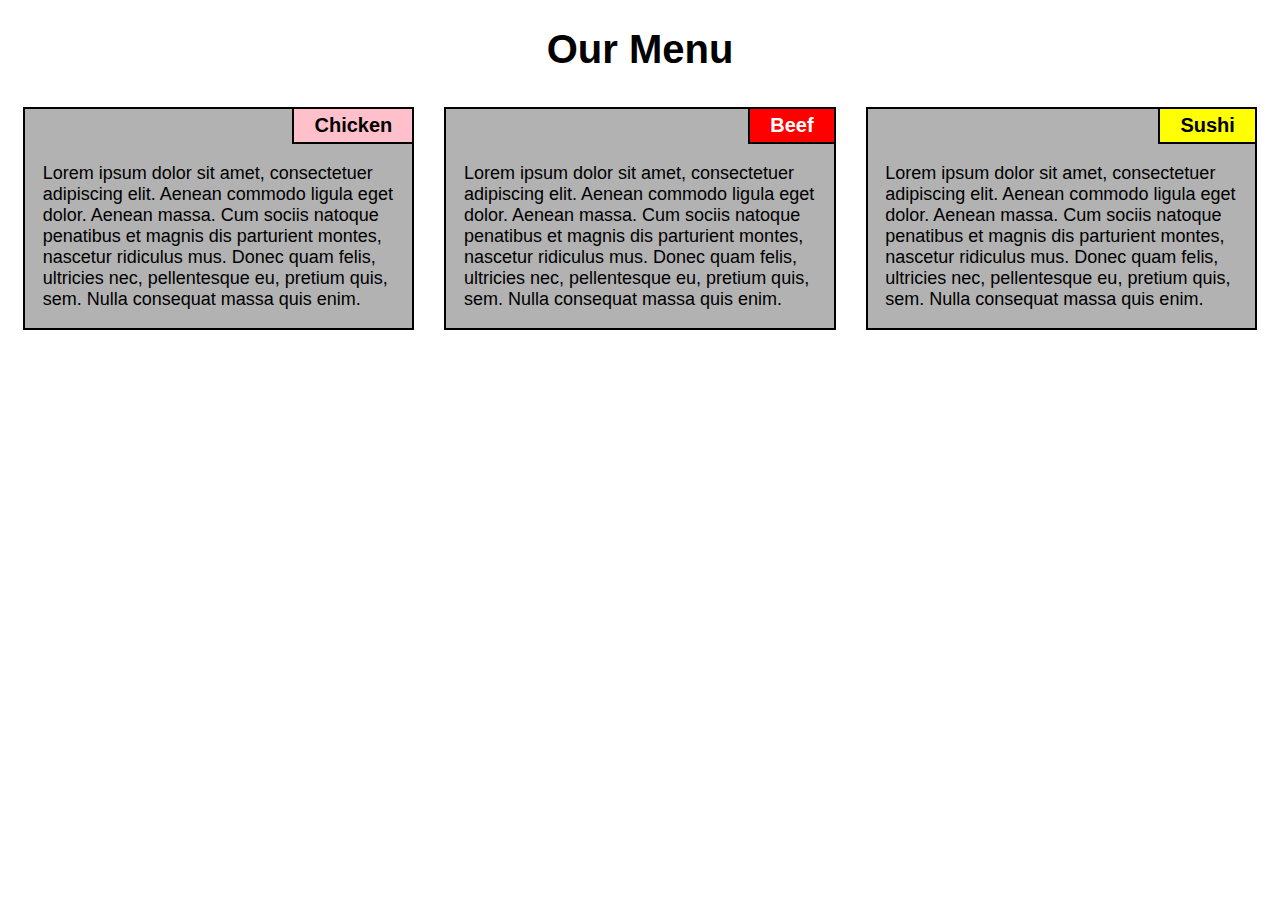
<file: module2/index.html>
<!DOCTYPE html>
<html>

<head>
    <meta charset="utf-8" />
    <meta http-equiv="X-UA-Compatible" content="IE=edge">
    <meta name="viewport" content="width=device-width, initial-scale=1">

    <link rel="stylesheet" href="css/style.css">

    <title>Module2 Assignment</title>
</head>

<body>
    <h1>Our Menu</h1>

    <!-- chicken div -->
    <div class="col-lg-4 col-md-6 col-sm-12">
        <section>
            <h2 id="chicken">Chicken</h2>
            <p class="content">Lorem ipsum dolor sit amet, consectetuer adipiscing elit. Aenean commodo ligula eget dolor. Aenean massa. Cum sociis natoque penatibus et magnis dis parturient montes, nascetur ridiculus mus. Donec quam felis, ultricies nec, pellentesque eu,
                pretium quis, sem. Nulla consequat massa quis enim.</p>
        </section>
    </div>
    <!-- chicken div -->

    <!-- beef div -->
    <div class="col-lg-4 col-md-6 col-sm-12">
        <section>
            <h2 id="beef">Beef</h2>
            <p class="content">Lorem ipsum dolor sit amet, consectetuer adipiscing elit. Aenean commodo ligula eget dolor. Aenean massa. Cum sociis natoque penatibus et magnis dis parturient montes, nascetur ridiculus mus. Donec quam felis, ultricies nec, pellentesque eu,
                pretium quis, sem. Nulla consequat massa quis enim.</p>
        </section>
    </div>
    <!-- beef div -->

    <!-- sushi div -->
    <div class="col-lg-4 col-md-12 col-sm-12">
        <section>
            <h2 id="sushi">Sushi</h2>
            <p class="content">Lorem ipsum dolor sit amet, consectetuer adipiscing elit. Aenean commodo ligula eget dolor. Aenean massa. Cum sociis natoque penatibus et magnis dis parturient montes, nascetur ridiculus mus. Donec quam felis, ultricies nec, pellentesque eu,
                pretium quis, sem. Nulla consequat massa quis enim.</p>
        </section>
    </div>
    <!-- sushi div -->

</body>

</html>
</file>
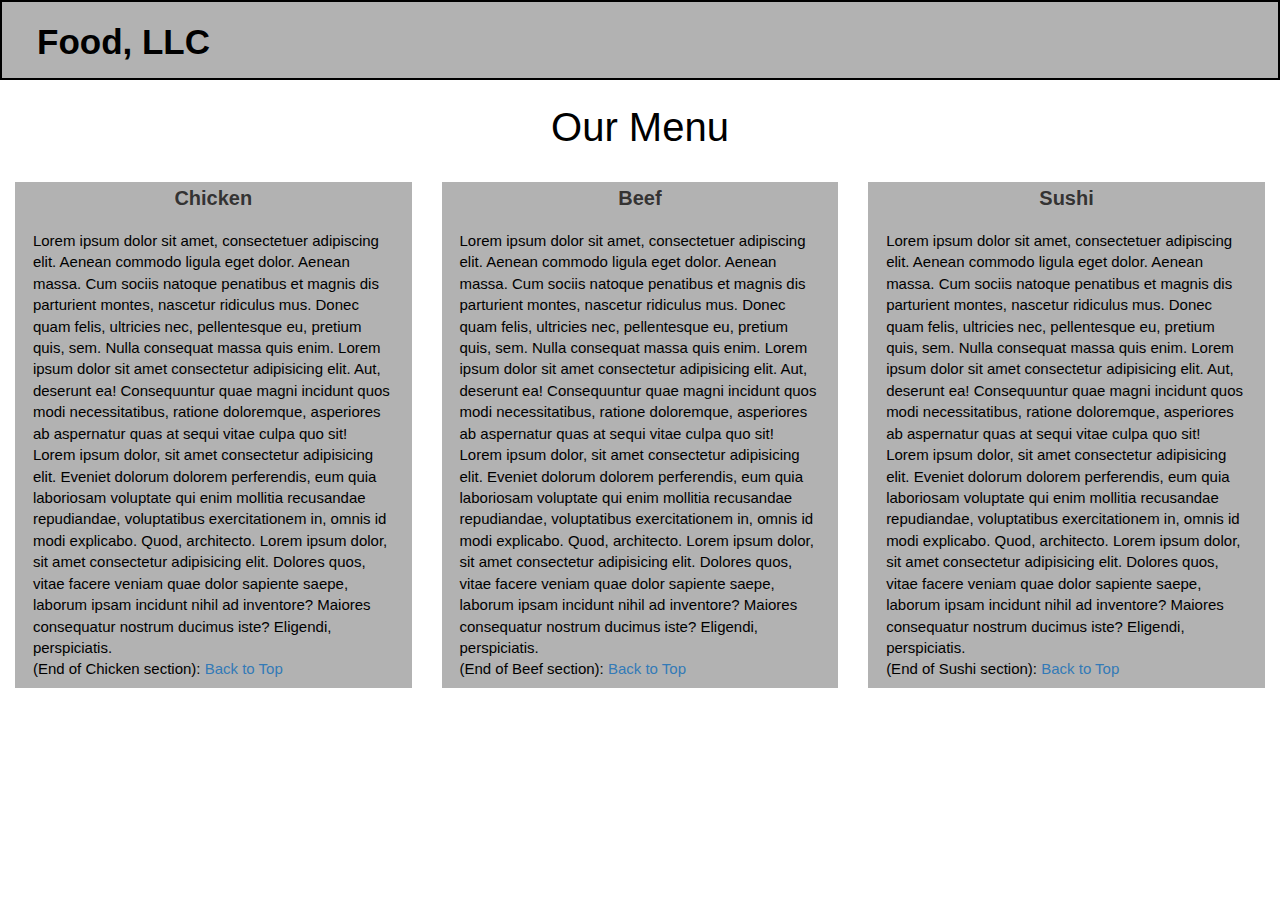
<file: module3-ungraded/index.html>
<!DOCTYPE html>
<html>

<head>
    <meta charset="utf-8" />
    <meta http-equiv="X-UA-Compatible" content="IE=edge">
    <meta name="viewport" content="width=device-width, initial-scale=1">

    <link rel="stylesheet" href="css/bootstrap.min.css">
    <link rel="stylesheet" href="css/style.css">

    <title>Module3 Assignment</title>

</head>

<body>
    <!-- header section -->
    <header>
        <nav id="page-nav-header" class="navbar">
            <div class="nav-header">
                <!-- brand name -->
                <div class="navbar-brand">
                    <a href="index.html">
                        <h1>Food, LLC</h1>
                    </a>
                </div>
                <!-- toggle button -->
                <button type="button" class="navbar-toggle collapsed" data-toggle="collapse" data-target="#collapsable-nav" aria-expanded="true">
						<span class="sr-only">Toggle navigation</span>
						<span class="icon-bar"></span>
						<span class="icon-bar"></span>
						<span class="icon-bar"></span>
					</button>
                <!-- toogle button -->
            </div>
        </nav>
    </header>
    <!-- header section -->


    <!-- toggle dropdown-content -->
    <div id="collapsable-nav" class="navbar-collapse collapse" aria-expanded="false" style="height: 0.989583px;">
        <ul id="nav-list" class="nav navbar-nav visible-xs">
            <li><a href="#chicken" class="text-center">Chicken</a></li>
            <li><a href="#beef" class="text-center">Beef</a></li>
            <li><a href="#sushi" class="text-center">Sushi</a></li>
        </ul>
    </div>
    <!-- toggle dropdown-content -->


    <!-- page-content -->
    <div id="main-content">
        <h1 id="title" class="text-center">Our Menu</h1>
        <!-- chicken div -->
        <div class="col-lg-4 col-md-6 col-sm-12">
            <section>
                <h3 id="chicken" class="text-center">Chicken</h3>
                <p class="content">Lorem ipsum dolor sit amet, consectetuer adipiscing elit. Aenean commodo ligula eget dolor. Aenean massa. Cum sociis natoque penatibus et magnis dis parturient montes, nascetur ridiculus mus. Donec quam felis, ultricies nec, pellentesque
                    eu, pretium quis, sem. Nulla consequat massa quis enim. Lorem ipsum dolor sit amet consectetur adipisicing elit. Aut, deserunt ea! Consequuntur quae magni incidunt quos modi necessitatibus, ratione doloremque, asperiores ab aspernatur
                    quas at sequi vitae culpa quo sit! Lorem ipsum dolor, sit amet consectetur adipisicing elit. Eveniet dolorum dolorem perferendis, eum quia laboriosam voluptate qui enim mollitia recusandae repudiandae, voluptatibus exercitationem in,
                    omnis id modi explicabo. Quod, architecto. Lorem ipsum dolor, sit amet consectetur adipisicing elit. Dolores quos, vitae facere veniam quae dolor sapiente saepe, laborum ipsam incidunt nihil ad inventore? Maiores consequatur nostrum
                    ducimus iste? Eligendi, perspiciatis. <br> (End of Chicken section):
                    <a href="#title">Back to Top</a>
                </p>
            </section>
        </div>
        <!-- chicken div -->

        <!-- beef div -->
        <div class="col-lg-4 col-md-6 col-sm-12">
            <section>
                <h3 id="beef" class="text-center">Beef</h3>
                <p class="content">Lorem ipsum dolor sit amet, consectetuer adipiscing elit. Aenean commodo ligula eget dolor. Aenean massa. Cum sociis natoque penatibus et magnis dis parturient montes, nascetur ridiculus mus. Donec quam felis, ultricies nec, pellentesque
                    eu, pretium quis, sem. Nulla consequat massa quis enim. Lorem ipsum dolor sit amet consectetur adipisicing elit. Aut, deserunt ea! Consequuntur quae magni incidunt quos modi necessitatibus, ratione doloremque, asperiores ab aspernatur
                    quas at sequi vitae culpa quo sit! Lorem ipsum dolor, sit amet consectetur adipisicing elit. Eveniet dolorum dolorem perferendis, eum quia laboriosam voluptate qui enim mollitia recusandae repudiandae, voluptatibus exercitationem in,
                    omnis id modi explicabo. Quod, architecto. Lorem ipsum dolor, sit amet consectetur adipisicing elit. Dolores quos, vitae facere veniam quae dolor sapiente saepe, laborum ipsam incidunt nihil ad inventore? Maiores consequatur nostrum
                    ducimus iste? Eligendi, perspiciatis. <br> (End of Beef section):
                    <a href="#title">Back to Top</a>
                </p>
            </section>
        </div>
        <!-- beef div -->

        <!-- sushi div -->
        <div class="col-lg-4 col-md-12 col-sm-12">
            <section>
                <h3 id="sushi" class="text-center">Sushi</h3>
                <p class="content">Lorem ipsum dolor sit amet, consectetuer adipiscing elit. Aenean commodo ligula eget dolor. Aenean massa. Cum sociis natoque penatibus et magnis dis parturient montes, nascetur ridiculus mus. Donec quam felis, ultricies nec, pellentesque
                    eu, pretium quis, sem. Nulla consequat massa quis enim. Lorem ipsum dolor sit amet consectetur adipisicing elit. Aut, deserunt ea! Consequuntur quae magni incidunt quos modi necessitatibus, ratione doloremque, asperiores ab aspernatur
                    quas at sequi vitae culpa quo sit! Lorem ipsum dolor, sit amet consectetur adipisicing elit. Eveniet dolorum dolorem perferendis, eum quia laboriosam voluptate qui enim mollitia recusandae repudiandae, voluptatibus exercitationem in,
                    omnis id modi explicabo. Quod, architecto. Lorem ipsum dolor, sit amet consectetur adipisicing elit. Dolores quos, vitae facere veniam quae dolor sapiente saepe, laborum ipsam incidunt nihil ad inventore? Maiores consequatur nostrum
                    ducimus iste? Eligendi, perspiciatis. <br> (End of Sushi section):
                    <a href="#title">Back to Top</a>
                </p>
            </section>
        </div>
        <!-- sushi div -->
    </div>
    <!-- page-content end -->


    <script src="javascript/jquery.min.js"></script>
    <script src="javascript/bootstrap.min.js"></script>
</body>

</html>
</file>
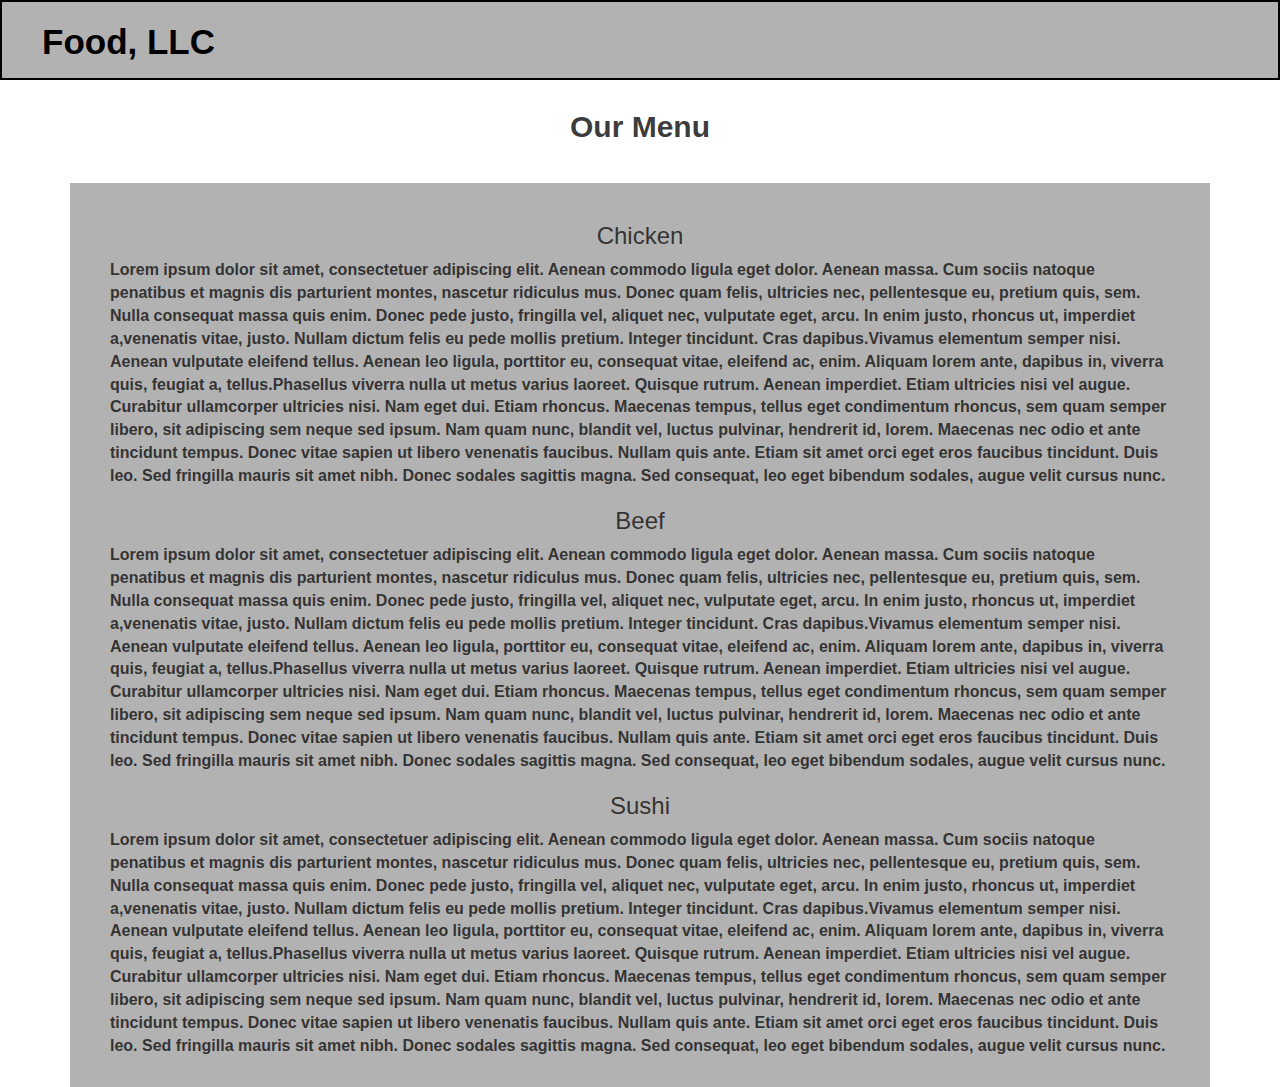
<file: module3/index.html>
<!DOCTYPE html>
<html>

<head>
    <meta charset="utf-8" />
    <meta http-equiv="X-UA-Compatible" content="IE=edge">
    <meta name="viewport" content="width=device-width, initial-scale=1">

    <link rel="stylesheet" href="css/bootstrap.min.css">
    <link rel="stylesheet" href="css/style.css">

    <title>Module3 Assignment</title>

</head>

<body>
    <!-- header section -->
    <header>
        <nav id="page-nav-header" class="navbar">
            <div class="nav-header">
                <!-- brand name -->
                <div class="navbar-brand">
                    <a href="index.html">
                        <h1>Food, LLC</h1>
                    </a>
                </div>
                <!-- toggle button -->
                <button type="button" class="navbar-toggle" data-toggle="collapse" data-target="#collapsable-nav" aria-expanded="true">
						<span class="sr-only">Toggle navigation</span>
						<span class="icon-bar"></span>
						<span class="icon-bar"></span>
						<span class="icon-bar"></span>
					</button>
                <!-- toogle button -->
            </div>
        </nav>
    </header>
    <!-- header section -->


    <!-- toggle dropdown-content -->
    <div id="collapsable-nav" class="navbar-collapse collapse" aria-expanded="false" style="height: 0.989583px;">
        <ul id="nav-list" class="nav navbar-nav visible-xs">
            <li><a href="#chicken" class="text-center">Chicken</a></li>
            <li><a href="#beef" class="text-center">Beef</a></li>
            <li><a href="#sushi" class="text-center">Sushi</a></li>
        </ul>
    </div>
    <!-- toggle dropdown-content -->


    <!-- page-content -->
    <div id="main-content" class="container">
        <h2 id="title" class="text-center">Our Menu</h2>
        <section class="row">
            <div id="content" class="content-bg">
                <h3 id="chicken">Chicken</h3>
                <p>Lorem ipsum dolor sit amet, consectetuer adipiscing elit. Aenean commodo ligula eget dolor. Aenean massa. Cum sociis natoque penatibus et magnis dis parturient montes, nascetur ridiculus mus. Donec quam felis, ultricies nec, pellentesque
                    eu, pretium quis, sem. Nulla consequat massa quis enim. Donec pede justo, fringilla vel, aliquet nec, vulputate eget, arcu. In enim justo, rhoncus ut, imperdiet a,venenatis vitae, justo. Nullam dictum felis eu pede mollis pretium.
                    Integer tincidunt. Cras dapibus.Vivamus elementum semper nisi. Aenean vulputate eleifend tellus. Aenean leo ligula, porttitor eu, consequat vitae, eleifend ac, enim. Aliquam lorem ante, dapibus in, viverra quis, feugiat a, tellus.Phasellus
                    viverra nulla ut metus varius laoreet. Quisque rutrum. Aenean imperdiet. Etiam ultricies nisi vel augue. Curabitur ullamcorper ultricies nisi. Nam eget dui. Etiam rhoncus. Maecenas tempus, tellus eget condimentum rhoncus, sem quam
                    semper libero, sit adipiscing sem neque sed ipsum. Nam quam nunc, blandit vel, luctus pulvinar, hendrerit id, lorem. Maecenas nec odio et ante tincidunt tempus. Donec vitae sapien ut libero venenatis faucibus. Nullam quis ante. Etiam
                    sit amet orci eget eros faucibus tincidunt. Duis leo. Sed fringilla mauris sit amet nibh. Donec sodales sagittis magna. Sed consequat, leo eget bibendum sodales, augue velit cursus nunc.
                </p>
                <h3 id="beef">Beef</h3>
                <p>Lorem ipsum dolor sit amet, consectetuer adipiscing elit. Aenean commodo ligula eget dolor. Aenean massa. Cum sociis natoque penatibus et magnis dis parturient montes, nascetur ridiculus mus. Donec quam felis, ultricies nec, pellentesque
                    eu, pretium quis, sem. Nulla consequat massa quis enim. Donec pede justo, fringilla vel, aliquet nec, vulputate eget, arcu. In enim justo, rhoncus ut, imperdiet a,venenatis vitae, justo. Nullam dictum felis eu pede mollis pretium.
                    Integer tincidunt. Cras dapibus.Vivamus elementum semper nisi. Aenean vulputate eleifend tellus. Aenean leo ligula, porttitor eu, consequat vitae, eleifend ac, enim. Aliquam lorem ante, dapibus in, viverra quis, feugiat a, tellus.Phasellus
                    viverra nulla ut metus varius laoreet. Quisque rutrum. Aenean imperdiet. Etiam ultricies nisi vel augue. Curabitur ullamcorper ultricies nisi. Nam eget dui. Etiam rhoncus. Maecenas tempus, tellus eget condimentum rhoncus, sem quam
                    semper libero, sit adipiscing sem neque sed ipsum. Nam quam nunc, blandit vel, luctus pulvinar, hendrerit id, lorem. Maecenas nec odio et ante tincidunt tempus. Donec vitae sapien ut libero venenatis faucibus. Nullam quis ante. Etiam
                    sit amet orci eget eros faucibus tincidunt. Duis leo. Sed fringilla mauris sit amet nibh. Donec sodales sagittis magna. Sed consequat, leo eget bibendum sodales, augue velit cursus nunc.
                </p>
                <h3 id="sushi">Sushi</h3>
                <p>Lorem ipsum dolor sit amet, consectetuer adipiscing elit. Aenean commodo ligula eget dolor. Aenean massa. Cum sociis natoque penatibus et magnis dis parturient montes, nascetur ridiculus mus. Donec quam felis, ultricies nec, pellentesque
                    eu, pretium quis, sem. Nulla consequat massa quis enim. Donec pede justo, fringilla vel, aliquet nec, vulputate eget, arcu. In enim justo, rhoncus ut, imperdiet a,venenatis vitae, justo. Nullam dictum felis eu pede mollis pretium.
                    Integer tincidunt. Cras dapibus.Vivamus elementum semper nisi. Aenean vulputate eleifend tellus. Aenean leo ligula, porttitor eu, consequat vitae, eleifend ac, enim. Aliquam lorem ante, dapibus in, viverra quis, feugiat a, tellus.Phasellus
                    viverra nulla ut metus varius laoreet. Quisque rutrum. Aenean imperdiet. Etiam ultricies nisi vel augue. Curabitur ullamcorper ultricies nisi. Nam eget dui. Etiam rhoncus. Maecenas tempus, tellus eget condimentum rhoncus, sem quam
                    semper libero, sit adipiscing sem neque sed ipsum. Nam quam nunc, blandit vel, luctus pulvinar, hendrerit id, lorem. Maecenas nec odio et ante tincidunt tempus. Donec vitae sapien ut libero venenatis faucibus. Nullam quis ante. Etiam
                    sit amet orci eget eros faucibus tincidunt. Duis leo. Sed fringilla mauris sit amet nibh. Donec sodales sagittis magna. Sed consequat, leo eget bibendum sodales, augue velit cursus nunc.
                </p>
            </div>
        </section>
    </div>
    <!-- page-content -->


    <script src="javascript/jquery.min.js"></script>
    <script src="javascript/bootstrap.min.js"></script>
</body>

</html>
</file>
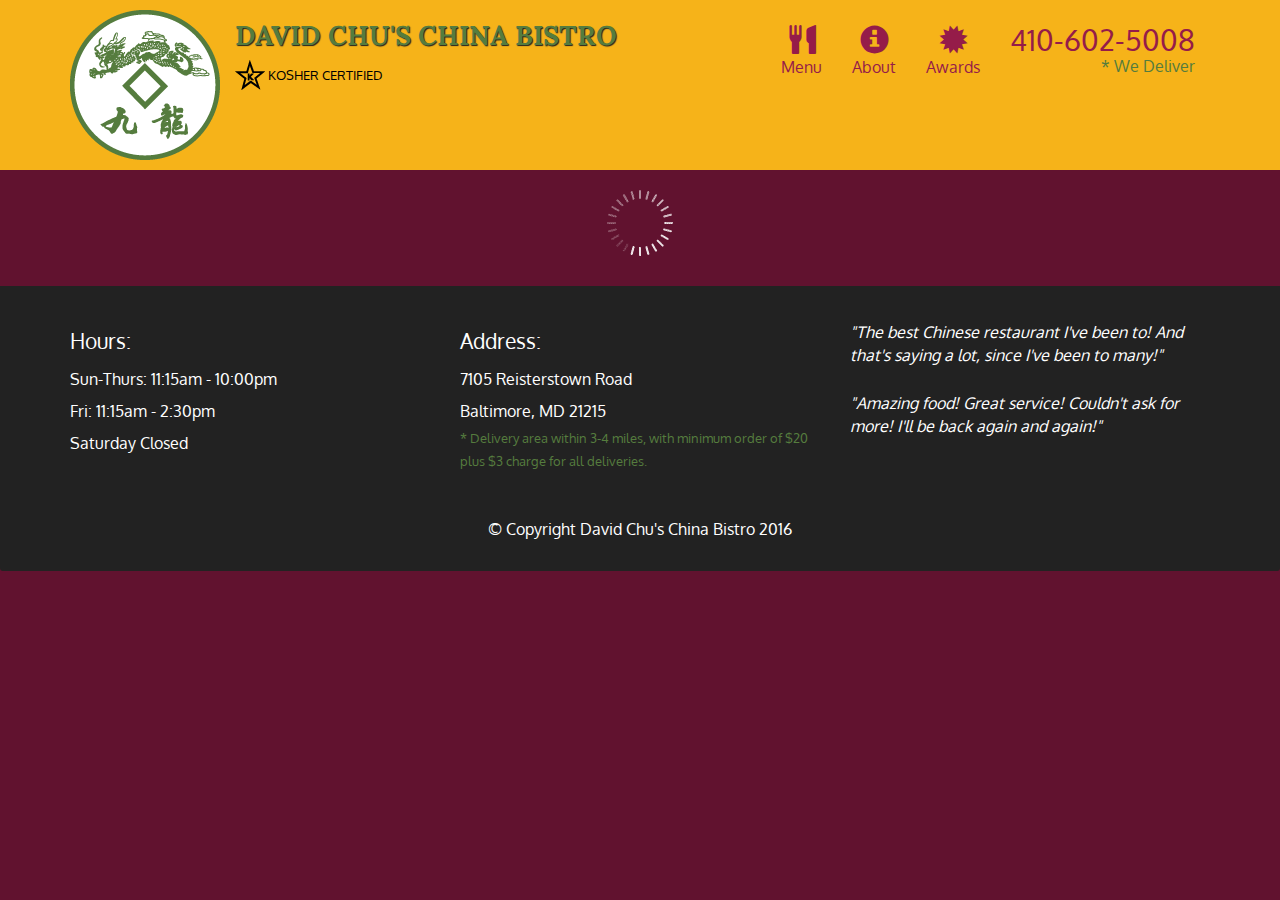
<file: module5/index.html>
<!doctype html>
<html lang="en">
  <head>
    <meta charset="utf-8">
    <meta http-equiv="X-UA-Compatible" content="IE=edge">
    <meta name="viewport" content="width=device-width, initial-scale=1">
    <title>David Chu's China Bistro</title>
    <link rel="stylesheet" href="css/bootstrap.min.css">
    <link rel="stylesheet" href="css/styles.css">
    <link href='https://fonts.googleapis.com/css?family=Oxygen:400,300,700' rel='stylesheet' type='text/css'>
    <link href='https://fonts.googleapis.com/css?family=Lora' rel='stylesheet' type='text/css'>
  </head>
<body>
  <header>
    <nav id="header-nav" class="navbar navbar-default">
      <div class="container">
        <div class="navbar-header">
          <a href="index.html" class="pull-left visible-md visible-lg">
            <div id="logo-img" alt="Logo image"></div>
          </a>

          <div class="navbar-brand">
            <a href="index.html"><h1>David Chu's China Bistro</h1></a>
            <p>
              <img src="images/star-k-logo.png" alt="Kosher certification">
              <span>Kosher Certified</span>
            </p>
          </div>

          <button id="navbarToggle" type="button" class="navbar-toggle collapsed" data-toggle="collapse" data-target="#collapsable-nav" aria-expanded="false">
            <span class="sr-only">Toggle navigation</span>
            <span class="icon-bar"></span>
            <span class="icon-bar"></span>
            <span class="icon-bar"></span>
          </button>
        </div>
        
        <div id="collapsable-nav" class="collapse navbar-collapse">
           <ul id="nav-list" class="nav navbar-nav navbar-right">
            <li id="navHomeButton" class="visible-xs active">
              <a href="index.html">
                <span class="glyphicon glyphicon-home"></span> Home</a>
            </li>
            <li id="navMenuButton">
              <a href="#" onclick="$dc.loadMenuCategories();">
                <span class="glyphicon glyphicon-cutlery"></span><br class="hidden-xs"> Menu</a>
            </li>
            <li>
              <a href="#">
                <span class="glyphicon glyphicon-info-sign"></span><br class="hidden-xs"> About</a>
            </li>
            <li>
              <a href="#">
                <span class="glyphicon glyphicon-certificate"></span><br class="hidden-xs"> Awards</a>
            </li>
            <li id="phone" class="hidden-xs">
              <a href="tel:410-602-5008">
                <span>410-602-5008</span></a><div>* We Deliver</div>
            </li>
          </ul><!-- #nav-list -->
        </div><!-- .collapse .navbar-collapse -->
      </div><!-- .container -->
    </nav><!-- #header-nav -->
  </header>

  <div id="call-btn" class="visible-xs">
    <a class="btn" href="tel:410-602-5008">
    <span class="glyphicon glyphicon-earphone"></span>
    410-602-5008
    </a>
  </div>
  <div id="xs-deliver" class="text-center visible-xs">* We Deliver</div>

  <div id="main-content" class="container"></div>

  <footer class="panel-footer">
    <div class="container">
      <div class="row">
        <section id="hours" class="col-sm-4">
          <span>Hours:</span><br>
          Sun-Thurs: 11:15am - 10:00pm<br>
          Fri: 11:15am - 2:30pm<br>
          Saturday Closed
          <hr class="visible-xs">
        </section>
        <section id="address" class="col-sm-4">
          <span>Address:</span><br>
          7105 Reisterstown Road<br>
          Baltimore, MD 21215
          <p>* Delivery area within 3-4 miles, with minimum order of $20 plus $3 charge for all deliveries.</p>
          <hr class="visible-xs">
        </section>
        <section id="testimonials" class="col-sm-4">
          <p>"The best Chinese restaurant I've been to! And that's saying a lot, since I've been to many!"</p>
          <p>"Amazing food! Great service! Couldn't ask for more! I'll be back again and again!"</p>
        </section>
      </div>
      <div class="text-center">&copy; Copyright David Chu's China Bistro 2016</div>
    </div>
  </footer>

  <!-- jQuery (Bootstrap JS plugins depend on it) -->
  <script src="js/jquery-2.1.4.min.js"></script>
  <script src="js/bootstrap.min.js"></script>
  <script src="js/ajax-utils.js"></script>
  <script src="js/script.js"></script>
</body>
</html>
</file>
<file: module2/css/style.css>
* {
    box-sizing: border-box;
    font-family: Arial, Helvetica, sans-serif;
}

h1 {
    text-align: center;
    color: black;
    margin-bottom: 20px;
    font-size: 40px;
}

section {
    border: 2px solid black;
    background-color: rgba(0, 0, 0, 0.3);
}

h2 {
    float: right;
    border: 2px solid black;
    font-size: 125%;
    padding: 5px 20px 5px 20px;
    margin: -2px -2px;
}

.content {
    margin: 2.5%;
    color: black;
    font-size: 18px;
    padding: 8px;
    padding-top: 45px;
}

#chicken {
    background-color: pink;
}

#beef {
    color: white;
    background-color: red;
}

#sushi {
    background-color: yellow;
}


/* Desktop version(total span = 12) */

@media (min-width: 992px) {
    .col-lg-4 {
        float: left;
        padding: 15px;
    }
    .col-lg-4 {
        width: 33.33%;
    }
}


/* Tablet version */

@media (min-width: 768px) and (max-width: 991px) {
    .col-md-6,
    .col-md-12 {
        float: left;
        padding: 15px;
    }
    .col-md-6 {
        width: 50%;
    }
    .col-md-12 {
        width: 100%;
    }
}


/* Mobile version */

@media (max-width: 767px) {
    .col-sm-12 {
        float: left;
        padding: 15px;
    }
    .col-sm-12 {
        width: 100%;
    }
}
</file>
<file: module3-ungraded/css/style.css>
body {
    font-size: 16px;
    color: rgba(34, 33, 33, 0.884);
    font-family: 'Segoe UI', Tahoma, Geneva, Verdana, sans-serif
}

header {
    height: 70px;
}

#page-nav-header {
    background-color: rgba(0, 0, 0, 0.3);
    border-radius: 0;
    border: 2px solid black;
    min-height: 80px;
}

.navbar-brand {
    margin-left: 20px;
}

.navbar-brand>a {
    text-decoration: none;
}

.navbar-brand h1 {
    color: black;
    font-size: 35px;
    font-weight: bold;
    margin-top: 10px;
    margin-bottom: 10px;
    line-height: 30px;
}

.nav-header button.navbar-toggle.collapsed {
    clear: both;
    margin-top: -36px;
    border: 2px solid black;
}

.nav-header button.navbar-toggle {
    clear: both;
    margin-top: -36px;
    border: 2px solid #fff;
}

.nav-header .collapsed .icon-bar {
    border: 2px solid black;
}

.nav-header .icon-bar {
    border: 2px solid #fff;
}

.navbar-toggle .icon-bar+.icon-bar {
    margin-top: 6px;
}

.nav>li {
    border: 1px solid black;
    background-color: #fff;
}

#nav-list li:last-child {
    border-bottom: 2px solid black;
}

#nav-list a:hover {
    background: none;
}

#nav-list a {
    color: black;
    font-weight: bold;
}

h1 {
    color: black;
    margin-bottom: 20px;
    margin-top: 35px;
    font-size: 40px;
}

section {
    background-color: rgba(0, 0, 0, 0.3);
}

h3 {
    font-size: 125%;
    padding: 5px 20px 5px 20px;
    margin: -2px -2px;
    font-weight: bolder;
}

.content {
    font-weight: 500;
    margin: 2.5%;
    color: black;
    font-size: 15px;
    padding: 8px;
}


/* Desktop version(total span = 12) */

@media (min-width: 992px) {
    .col-lg-4 {
        float: left;
        padding: 15px;
    }
    .col-lg-4 {
        width: 33.33%;
    }
}


/* Tablet version */

@media (min-width: 768px) and (max-width: 991px) {
    .col-md-6,
    .col-md-12 {
        float: left;
        padding: 15px;
    }
    .col-md-6 {
        width: 50%;
    }
    .col-md-12 {
        width: 100%;
        margin-top: -10px;
    }
}


/* Mobile version */

@media (max-width: 767px) {
    .col-sm-12 {
        float: left;
        padding: 15px;
    }
    .col-sm-12 {
        width: 100%;
        margin-top: 0px;
    }
}
</file>
<file: module3/css/style.css>
body {
    font-size: 16px;
    color: rgba(34, 33, 33, 0.884);
    font-family: 'Segoe UI', Tahoma, Geneva, Verdana, sans-serif
}

header {
    height: 70px;
}

#page-nav-header {
    background-color: rgba(0, 0, 0, 0.3);
    border-radius: 0;
    border: 2px solid black;
    min-height: 80px;
}

.navbar-brand {
    margin-left: 25px;
}

.navbar-brand>a {
    text-decoration: none;
}

.navbar-brand h1 {
    color: black;
    font-size: 35px;
    font-weight: bold;
    margin-top: 10px;
    margin-bottom: 10px;
    line-height: 30px;
}

.navbar-toggle .icon-bar+.icon-bar {
    margin-top: 6px;
}

.nav>li {
    border: 1px solid black;
    background-color: #fff;
}

#nav-list li:last-child {
    border-bottom: 2px solid black;
}

#nav-list a:hover {
    background: none;
}

.nav-header .icon-bar {
    border: 2px solid black;
}

.nav-header button.navbar-toggle {
    clear: both;
    margin-top: -36px;
    border: 2px solid black;
}

#nav-list a {
    color: black;
    font-weight: bold;
}

#title {
    font-weight: bold;
    margin-bottom: 30px;
    padding-top: 20px;
}

.row {
    padding-top: 10px;
    padding-left: 15px;
    padding-right: 15px;
}

#content p {
    font-weight: bold;
}

.content-bg {
    padding: 20px 40px 20px 40px;
    background-color: rgba(0, 0, 0, 0.3);
    overflow: hidden;
}

h3 {
    text-align: center;
}

.container {
    max-width: 100%;
}

@media (min-width: 1300px) {
    .container {
        width: 1270px;
    }
}

@media (min-width: 1400px) {
    .container {
        width: 1380px;
    }
}

@media (min-width: 1500px) {
    .container {
        width: 1480px;
    }
}
</file>
<file: module5/css/styles.css>
body {
  font-size: 16px;
  color: #fff;
  background-color: #61122f;
  font-family: 'Oxygen', sans-serif;
}

/** HEADER **/
#header-nav {
  background-color: #f6b319;
  border-radius: 0;
  border: 0;
}

#logo-img {
  background: url('../images/restaurant-logo_large.png') no-repeat;
  width: 150px;
  height: 150px;
  margin: 10px 15px 10px 0;
}

.navbar-brand {
  padding-top: 25px;
}
.navbar-brand h1 { /* Restaurant name */
  font-family: 'Lora', serif;
  color: #557c3e;
  font-size: 1.5em;
  text-transform: uppercase;
  font-weight: bold;
  text-shadow: 1px 1px 1px #222;
  margin-top: 0;
  margin-bottom: 0;
  line-height: .75;
}
.navbar-brand a:hover, .navbar-brand a:focus {
  text-decoration: none;
}
.navbar-brand p { /* Kosher cert */
  color: #000;
  text-transform: uppercase;
  font-size: .7em;
  margin-top: 15px;
}
.navbar-brand p span { /* Star-K */
  vertical-align: middle;
}

#nav-list {
  margin-top: 10px;
}
#nav-list a {
  color: #951C49;
  text-align: center;
}
#nav-list a:hover {
  background: #E7E7E7;
}
#nav-list a span {
  font-size: 1.8em;
}

#phone {
  margin-top: 5px;
}
#phone a { /* Phone number */
  text-align: right;
  padding-bottom: 0;
}
#phone div { /* We Deliver */
  color: #557c3e;
  text-align: right;
  padding-right: 15px;
}

.navbar-header button.navbar-toggle, .navbar-header .icon-bar {
  border: 1px solid #61122f;
}
.navbar-header button.navbar-toggle {
  clear: both;
  margin-top: -30px;
}
/* END HEADER */

/* FOOTER */
.panel-footer {
  margin-top: 30px;
  padding-top: 35px;
  padding-bottom: 30px;
  background-color: #222;
  border-top: 0;
}
.panel-footer div.row {
  margin-bottom: 35px;
}
#hours, #address {
  line-height: 2;
}
#hours > span, #address > span {
  font-size: 1.3em;
}
#address p {
  color: #557c3e;
  font-size: .8em;
  line-height: 1.8;
}
#testimonials {
  font-style: italic;
}
#testimonials p:nth-child(2) {
  margin-top: 25px;
}
/* END FOOTER */



/* HOME PAGE */
.container .jumbotron {
  box-shadow: 0 0 50px #3F0C1F;
  border: 2px solid #3F0C1F;
}

#menu-tile, #specials-tile, #map-tile {
  height: 250px;
  width: 100%;
  margin-bottom: 15px;
  position: relative;
  border: 2px solid #3F0C1F;
  overflow: hidden;
}
#menu-tile:hover, #specials-tile:hover, #map-tile:hover {
  box-shadow: 0 1px 5px 1px #cccccc;
}
#menu-tile {
  background: url('../images/menu-tile.jpg') no-repeat;
  background-position: center;
}
#specials-tile {
  background: url('../images/specials-tile.jpg') no-repeat;
  background-position: center;
}
#menu-tile span, #specials-tile span, #map-tile span {
  position: absolute;
  bottom: 0;
  right: 0;
  width: 100%;
  text-align: center;
  font-size: 1.6em;
  text-transform: uppercase;
  background-color: #000;
  color: #fff;
  opacity: .8;
}
/* END HOME PAGE */

/* MENU CATEGORIES PAGE */
.category-tile { 
  position: relative;
  border: 2px solid #3F0C1F;
  overflow: hidden;
  width: 200px;
  height: 200px;
  margin: 0 auto 15px;
}
.category-tile span {
  position: absolute;
  bottom: 0;
  right: 0;
  width: 100%;
  text-align: center;
  font-size: 1.2em;
  text-transform: uppercase;
  background-color: #000;
  color: #fff;
  opacity: .8;
}
.category-tile:hover {
  box-shadow: 0 1px 5px 1px #cccccc;
}

#menu-categories-title + div {
  margin-bottom: 50px;
}
/* END MENU CATEGORIES PAGE */

/* SINGLE CATEGORY PAGE */
.menu-item-tile {
  margin-bottom: 25px;
}
.menu-item-tile hr {
  width: 80%;
}
.menu-item-tile .menu-item-price {
  font-size: 1.1em;
  text-align: right;
  margin-top: -15px;
  margin-right: -15px;
}
.menu-item-tile .menu-item-price span {
  font-size: .6em;
}
.menu-item-photo {
  position: relative;
  border: 2px solid #3F0C1F; 
  overflow: hidden;
  padding: 0;
  margin-right: -15px;
  margin-left: auto;
  margin-bottom: 20px;
  max-width: 250px;
}
.menu-item-photo div {
  position: absolute;
  bottom: 0;
  right: 0;
  width: 80px;
  background-color: #557c3e;
  text-align: center;
}
.menu-item-description {
  padding-right: 30px;
}
h3.menu-item-title {
  margin: 0 0 10px;
}
.menu-item-details {
  font-size: .9em;
  font-style: italic;
}
/* END SINGLE CATEGORY PAGE */


/********** Large devices only **********/
@media (min-width: 1200px) {
  .container .jumbotron {
    background: url('../images/jumbotron_1200.jpg') no-repeat;
    height: 675px;
  }
}

/********** Medium devices only **********/
@media (min-width: 992px) and (max-width: 1199px) {
  /* Header */
  #logo-img {
    background: url('../images/restaurant-logo_medium.png') no-repeat;
    width: 100px;
    height: 100px;
    margin: 5px 5px 5px 0;
  }
  /* End Header */

  /* Home Page */
  .container .jumbotron {
    background: url('../images/jumbotron_992.jpg') no-repeat;
    height: 558px;
  }
  /* End Home Page */
}

/********** Small devices only **********/
@media (min-width: 768px) and (max-width: 991px) {
  /* Home Page */
  .container .jumbotron {
    background: url('../images/jumbotron_768.jpg') no-repeat;
    height: 432px;
  }
  /* End Home Page */
}

/********** Extra small devices only **********/
@media (max-width: 767px) {
  /* Header */
  .navbar-brand {
    padding-top: 10px;
    height: 80px;
  }
  .navbar-brand h1 { /* Restaurant name */
    padding-top: 10px;
    font-size: 5vw; /* 1vw = 1% of viewport width */
  }
  .navbar-brand p { /* Kosher cert */
    font-size: .6em;
    margin-top: 12px;
  }
  .navbar-brand p img { /* Star-K */
    height: 20px;
  }

  #collapsable-nav a { /* Collapsed nav menu text */
    font-size: 1.2em;
  }
  #collapsable-nav a span { /* Collapsed nav menu glyph */
    font-size: 1em;
    margin-right: 5px;
  }

  #call-btn > a {
    font-size: 1.5em;
    display: block;
    margin: 0 20px;
    padding: 10px;
    border: 2px solid #fff;
    background-color: #f6b319;
    color: #951c49;
  }
  #xs-deliver {
    margin-top: 5px;
    font-size: .7em;
    letter-spacing: .1em;
    text-transform: uppercase;
  }
  /* End Header */

  /* Footer */
  .panel-footer section {
    margin-bottom: 30px;
    text-align: center;
  }
  .panel-footer section:nth-child(3) {
    margin-bottom: 0; /* margin already exists on the whole row */
  }
  .panel-footer section hr {
    width: 50%;
  }
  /* End Footer */

  /* Home Page */
  .container .jumbotron {
    margin-top: 30px;
    padding: 0;
  }
  #menu-tile, #specials-tile {
    width: 360px;
    margin: 0 auto 15px;
  }

  .menu-item-photo {
    margin-right: auto;
  }
  .menu-item-tile .menu-item-price {
    text-align: center;
  }
  .menu-item-description {
    text-align: center;;
  }
}


/********** Super extra small devices Only :-) (e.g., iPhone 4) **********/
@media (max-width: 479px) {
  /* Header */
  .navbar-brand h1 { /* Restaurant name */
    padding-top: 5px;
    font-size: 6vw;
  }
  /* End Header */
  
  /* Home page */
  #menu-tile, #specials-tile {
    width: 280px;
    margin: 0 auto 15px;
  }

  .col-xxs-12 {
    position: relative;
    min-height: 1px;
    padding-right: 15px;
    padding-left: 15px;
    float: left;
    width: 100%;
  }
}
</file>
